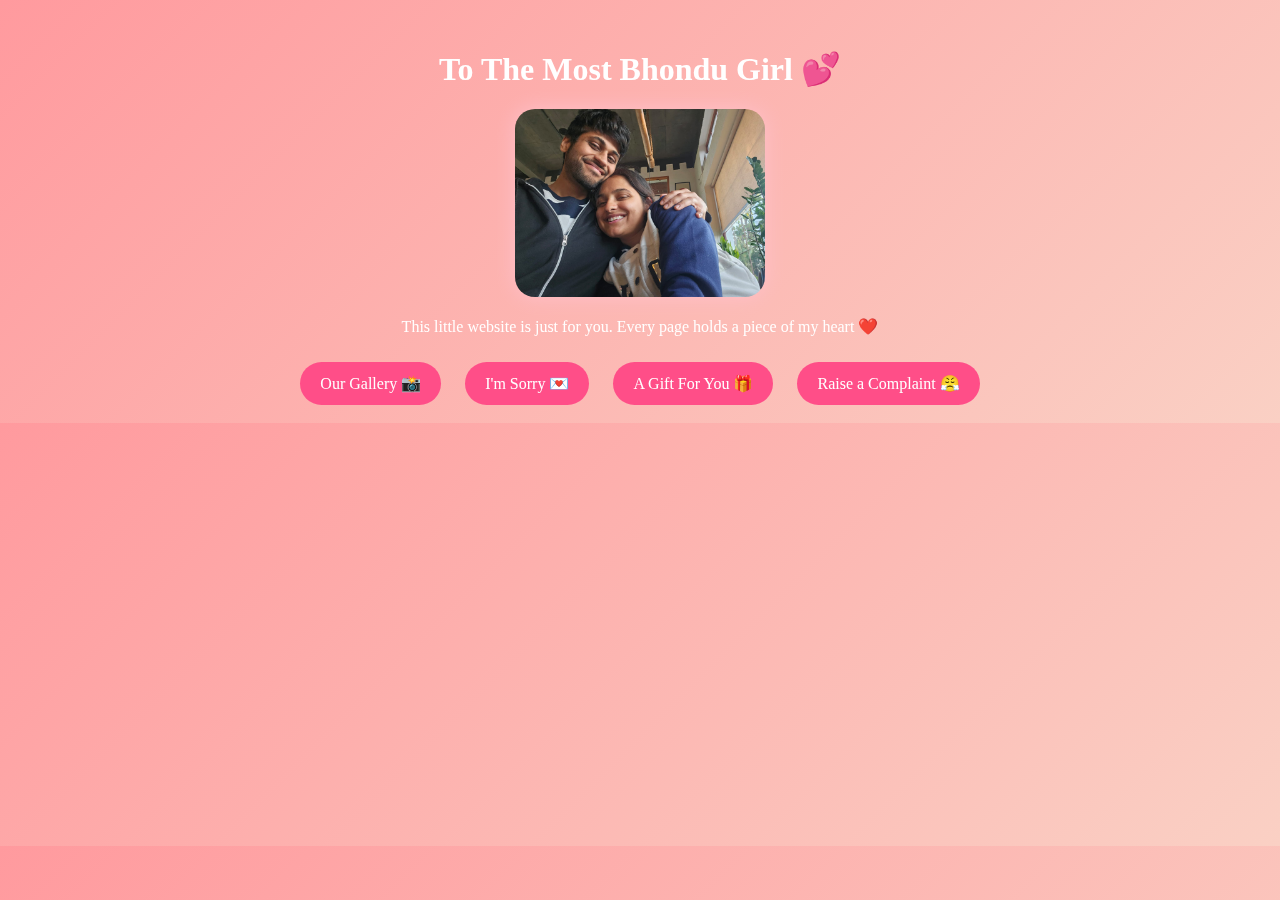
<file: index.html>
<!DOCTYPE html>
<html>
<head>
    <meta name="viewport" content="width=device-width, initial-scale=1.0">
    <title>For My Pufferfish 💖</title>
    <link rel="stylesheet" href="style.css">
</head>
    <div class="hearts"></div>

<script>
function createHeart() {
    const heart = document.createElement("div");
    heart.classList.add("heart");
    heart.innerHTML = "💖";
    heart.style.left = Math.random() * 100 + "vw";
    heart.style.animationDuration = (Math.random() * 3 + 5) + "s";
    document.querySelector(".hearts").appendChild(heart);

    setTimeout(() => {
        heart.remove();
    }, 8000);
}

setInterval(createHeart, 500);
</script>

<body>

    <div class="container">
        <h1>To The Most Bhondu Girl 💕</h1>

        <img src="yourphoto.jpg" class="main-photo">

        <p>
            This little website is just for you.
            Every page holds a piece of my heart ❤️
        </p>

        <div class="buttons">
            <a href="gallery.html">Our Gallery 📸</a>
            <a href="sorry.html">I'm Sorry 💌</a>
            <a href="gift.html">A Gift For You 🎁</a>
            <a href="complaint.html">Raise a Complaint 😤</a>
        </div>
    </div>

</body>
</html>
</file>
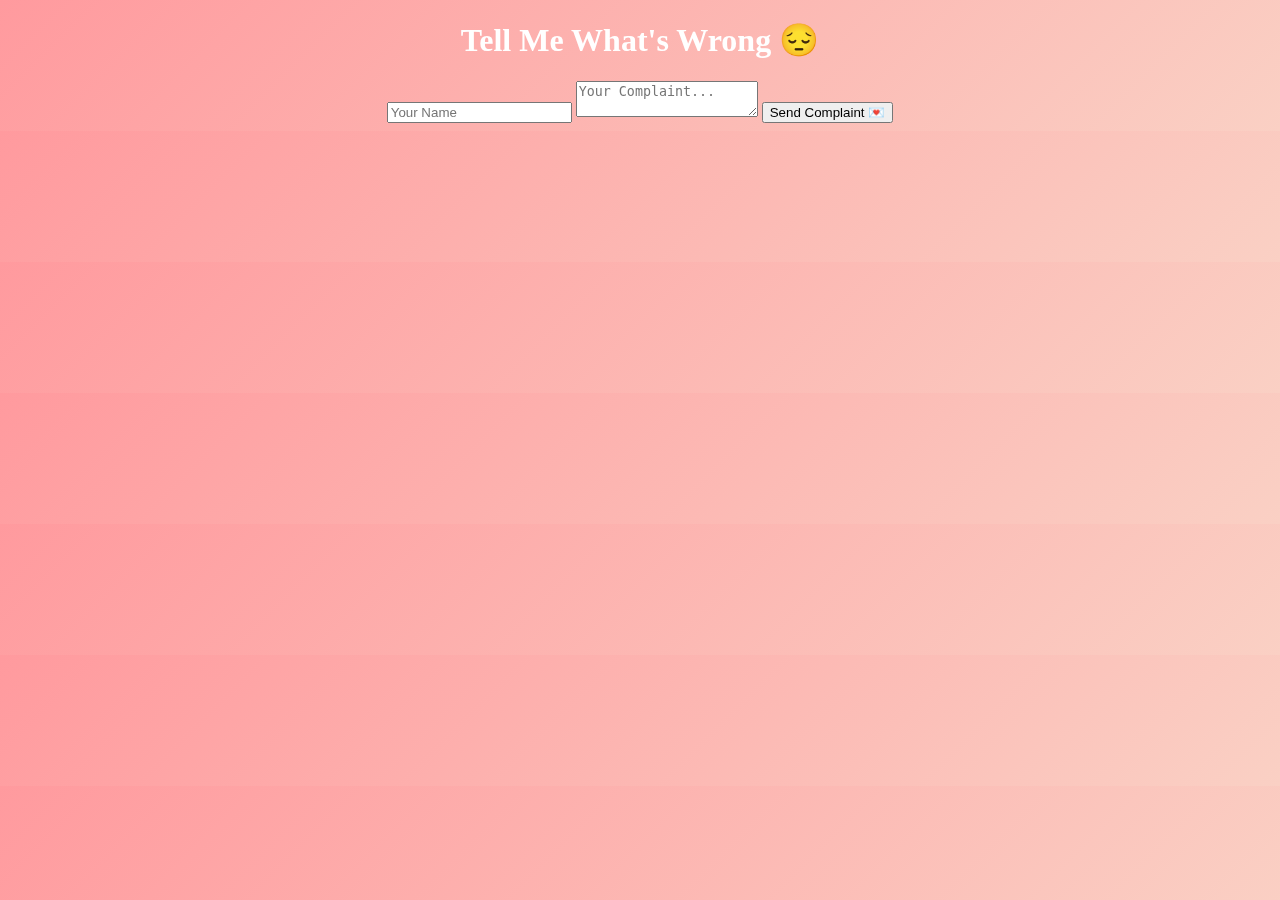
<file: complaint.html>
<!DOCTYPE html>
<html>
<head>
    <meta name="viewport" content="width=device-width, initial-scale=1.0">
    <title>Raise a Complaint 😤</title>
    <link rel="stylesheet" href="style.css">
</head>
    <div class="hearts"></div>

<script>
function createHeart() {
    const heart = document.createElement("div");
    heart.classList.add("heart");
    heart.innerHTML = "💖";
    heart.style.left = Math.random() * 100 + "vw";
    heart.style.animationDuration = (Math.random() * 3 + 5) + "s";
    document.querySelector(".hearts").appendChild(heart);

    setTimeout(() => {
        heart.remove();
    }, 8000);
}

setInterval(createHeart, 500);
</script>

<body>

<h1>Tell Me What's Wrong 😔</h1>

<form action="https://formspree.io/f/xkovokzv" method="POST">
    <input type="text" name="name" placeholder="Your Name" required>
    <textarea name="message" placeholder="Your Complaint..." required></textarea>
    <button type="submit">Send Complaint 💌</button>
</form>

</body>
</html>
</file>
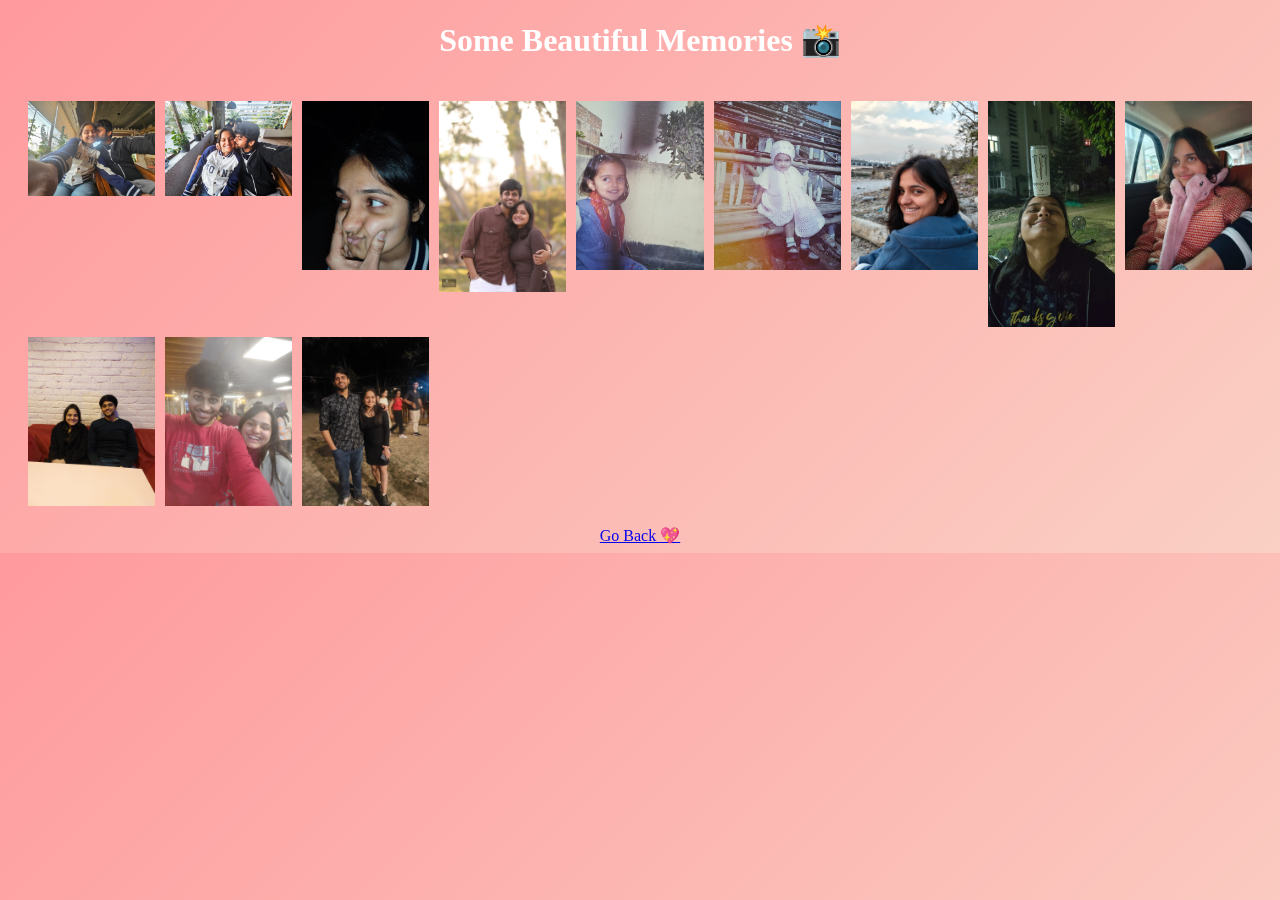
<file: gallery.html>
<!DOCTYPE html>
<html>
<head>
    <title>Our Gallery 💕</title>
    <link rel="stylesheet" href="style.css">
</head>
    <div class="hearts"></div>

<script>
function createHeart() {
    const heart = document.createElement("div");
    heart.classList.add("heart");
    heart.innerHTML = "💖";
    heart.style.left = Math.random() * 100 + "vw";
    heart.style.animationDuration = (Math.random() * 3 + 5) + "s";
    document.querySelector(".hearts").appendChild(heart);

    setTimeout(() => {
        heart.remove();
    }, 8000);
}

setInterval(createHeart, 500);
</script>

<body>

<h1>Some Beautiful Memories 📸</h1>

<div class="gallery">
    <img src="1.jpeg">
    <img src="2.jpeg">
    <img src="3.jpeg">
    <img src="4.jpeg">
    <img src="5.jpeg">
    <img src="6.jpeg">
    <img src="7.jpeg">
    <img src="8.jpeg">
    <img src="9.jpeg">
    <img src="10.jpeg">
    <img src="11.jpeg">
    <img src="12.jpeg">
</div>

<a href="index.html" class="back">Go Back 💖</a>

</body>
</html>
</file>
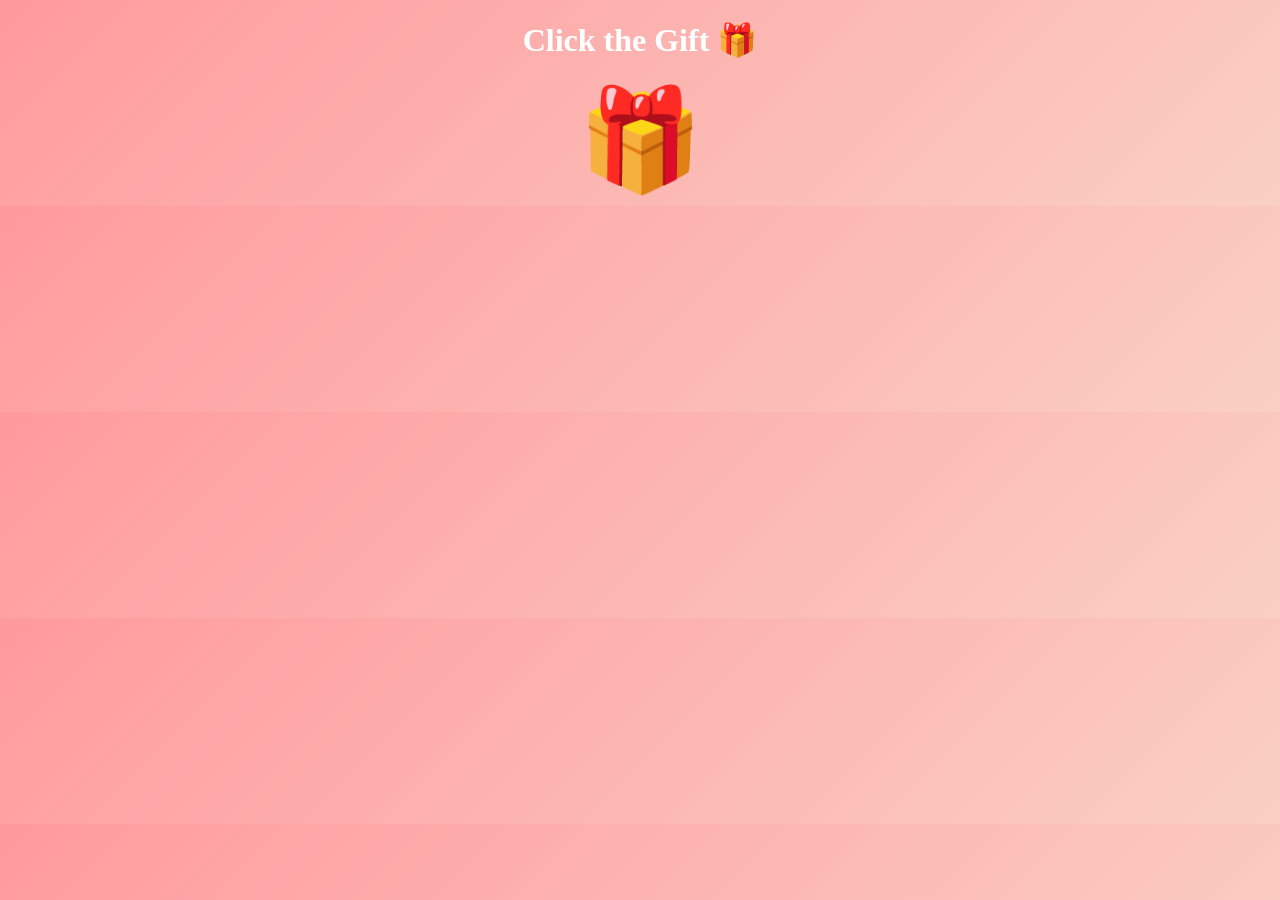
<file: gift.html>
<!DOCTYPE html>
<html>
<head>
    <meta name="viewport" content="width=device-width, initial-scale=1.0">
    <title>Your Gift 🎁</title>
    <link rel="stylesheet" href="style.css">
</head>
    <div class="hearts"></div>

<script>
function createHeart() {
    const heart = document.createElement("div");
    heart.classList.add("heart");
    heart.innerHTML = "💖";
    heart.style.left = Math.random() * 100 + "vw";
    heart.style.animationDuration = (Math.random() * 3 + 5) + "s";
    document.querySelector(".hearts").appendChild(heart);

    setTimeout(() => {
        heart.remove();
    }, 8000);
}

setInterval(createHeart, 500);
</script>

<body>

<h1>Click the Gift 🎁</h1>

<div class="gift" onclick="openGift()">
    🎁
</div>

<script>
function openGift() {
    window.location.href = "https://your-custom-link.com";
}
</script>

</body>
</html>
</file>
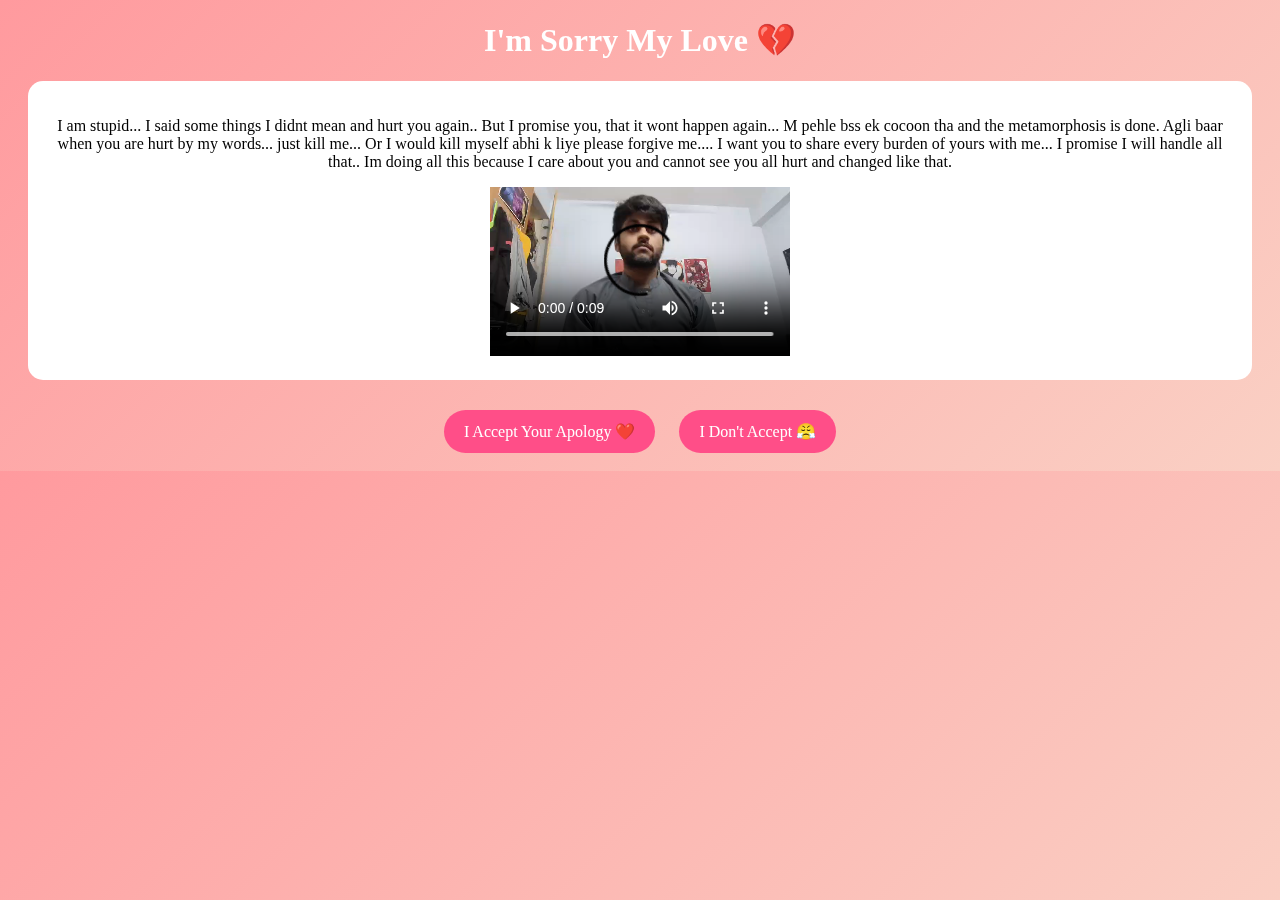
<file: sorry.html>
<!DOCTYPE html>
<html>
<head>
    <meta name="viewport" content="width=device-width, initial-scale=1.0">
    <title>I'm Sorry 💌</title>
    <link rel="stylesheet" href="style.css">
</head>
    <div class="hearts"></div>

<script>
function createHeart() {
    const heart = document.createElement("div");
    heart.classList.add("heart");
    heart.innerHTML = "💖";
    heart.style.left = Math.random() * 100 + "vw";
    heart.style.animationDuration = (Math.random() * 3 + 5) + "s";
    document.querySelector(".hearts").appendChild(heart);

    setTimeout(() => {
        heart.remove();
    }, 8000);
}

setInterval(createHeart, 500);
</script>

<body>

<h1>I'm Sorry My Love 💔</h1>

<div class="letter">
    <p>
        I am stupid... I said some things I didnt mean and hurt you again.. But I promise you,
        that it wont happen again... M pehle bss ek cocoon tha and the metamorphosis is done.
        Agli baar when you are hurt by my words... just kill me... Or I would kill myself
        abhi k liye please forgive me.... I want you to share every burden of yours with me...
        I promise I will handle all that.. Im doing all this because I care about you and cannot see you 
        all hurt and changed like that.
    </p>

    <video controls width="300">
        <source src="apology.mp4" type="video/mp4">
    </video>
</div>

<div class="buttons">
    <a href="https://bubukadudu.my.canva.site/add-a-heading" class="accept">I Accept Your Apology ❤️</a>
    <a href="https://bubukadudu.my.canva.site/error-404" class="reject">I Don't Accept 😤</a>
</div>

</body>
</html>
</file>
<file: style.css>
body {
    background: linear-gradient(135deg, #ff9a9e, #fad0c4);
    font-family: 'Comic Sans MS', cursive;
    text-align: center;
    color: white;
}

.container {
    margin-top: 50px;
}

.main-photo {
    width: 250px;
    border-radius: 20px;
    box-shadow: 0 0 20px pink;
}

.buttons a {
    display: inline-block;
    margin: 10px;
    padding: 12px 20px;
    background: #ff4e88;
    color: white;
    text-decoration: none;
    border-radius: 25px;
    transition: 0.3s;
}

.buttons a:hover {
    background: #ff1e63;
    transform: scale(1.1);
}

.gallery {
    display: grid;
    grid-template-columns: repeat(auto-fit, minmax(120px, 1fr));
    gap: 10px;
    padding: 20px;
}

.gallery img {
    max-width: 100%;
    height: auto;
}

.letter {
    background: white;
    color: black;
    padding: 20px;
    margin: 20px;
    border-radius: 15px;
}

.gift {
    font-size: 100px;
    cursor: pointer;
    transition: 0.3s;
}

.gift:hover {
    transform: scale(1.2);
}

/* Floating Hearts */

.hearts {
    position: fixed;
    width: 100%;
    height: 100%;
    top: 0;
    left: 0;
    pointer-events: none;
    overflow: hidden;
    z-index: -1;
}

.heart {
    position: absolute;
    bottom: -50px;
    font-size: 20px;
    animation: float 8s linear infinite;
}

@keyframes float {
    0% {
        transform: translateY(0) scale(1);
        opacity: 1;
    }
    100% {
        transform: translateY(-100vh) scale(1.5);
        opacity: 0;
    }
}
</file>
